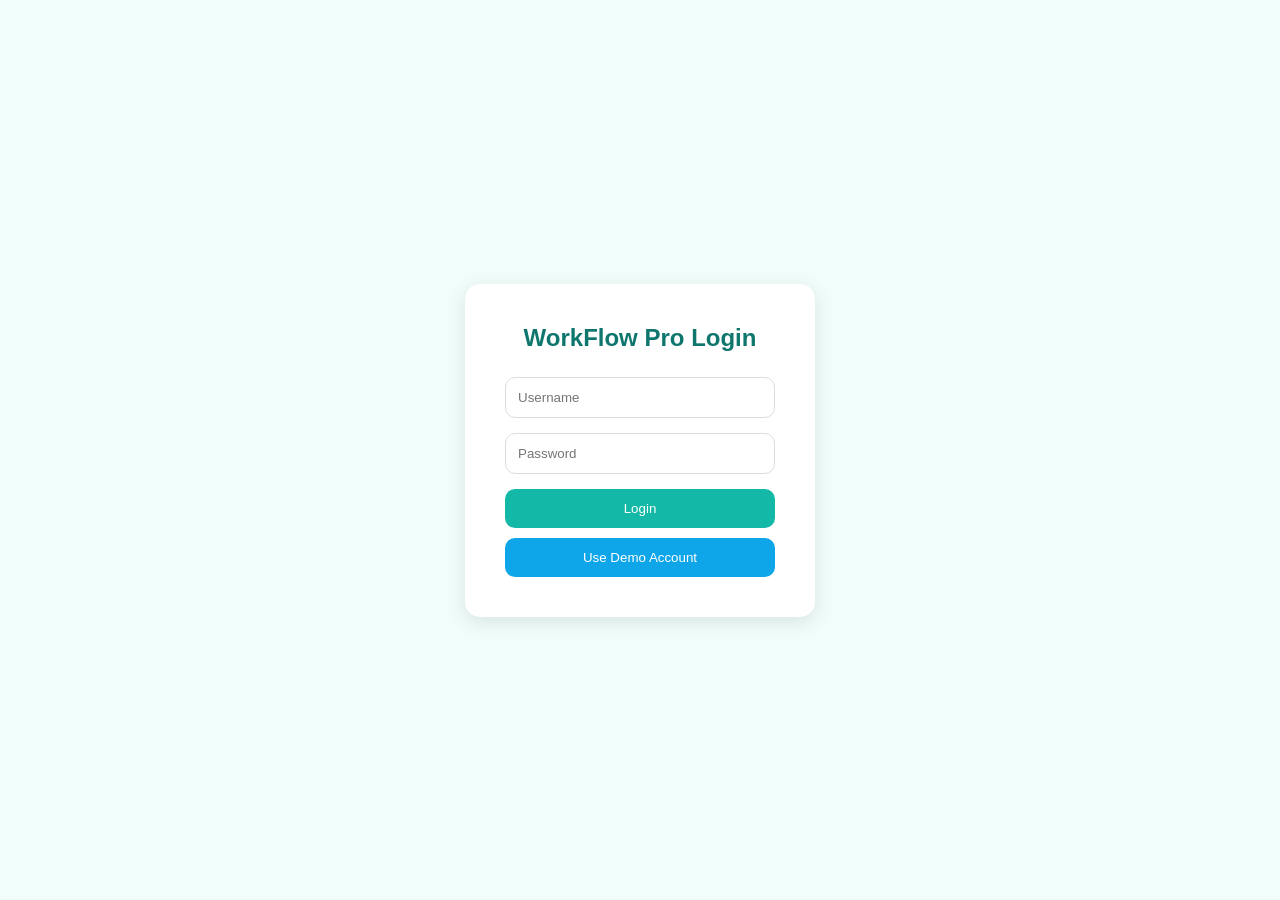
<file: login.html>
<!DOCTYPE html>
<html lang="en">
<head>
    <meta charset="UTF-8">
    <meta name="viewport" content="width=device-width, initial-scale=1.0">
    <title>Login - WorkFlow Pro</title>

    <style>

        *{
            margin:0;
            padding:0;
            box-sizing:border-box;
            font-family:'Segoe UI',sans-serif;
        }

        body{
            height:100vh;
            display:flex;
            justify-content:center;
            align-items:center;
            background:#f0fdfa;
        }

        .login-box{
            background:white;
            padding:40px;
            border-radius:15px;
            width:350px;
            box-shadow:0 5px 20px rgba(0,0,0,.1);
        }

        h2{
            text-align:center;
            color:#0f766e;
            margin-bottom:25px;
        }

        input{
            width:100%;
            padding:12px;
            margin-bottom:15px;
            border:1px solid #ddd;
            border-radius:10px;
        }

        button{
            width:100%;
            padding:12px;
            border:none;
            border-radius:10px;
            background:#14b8a6;
            color:white;
            cursor:pointer;
        }

        button:hover{
            background:#0f766e;
        }
        .demo-btn{
    margin-top:10px;
    background:#0ea5e9;
}

.demo-btn:hover{
    background:#0284c7;
}

    </style>

</head>
<body>

    <div class="login-box">

        <h2>WorkFlow Pro Login</h2>

        <input
        type="text"
        id="username"
        placeholder="Username">

        <input
        type="password"
        id="password"
        placeholder="Password">

        <button onclick="login()">
            Login
        </button>

        <button
        class="demo-btn"
        onclick="fillDemoLogin()">
        Use Demo Account
    </button>

</div>

    </div>

    <script>

        function login(){

            const username =
            document.getElementById("username").value;

            const password =
            document.getElementById("password").value;

            if(
                username === "admin" &&
                password === "admin123"
            ){

                sessionStorage.setItem(
                    "loggedIn",
                    "true"
                );

                window.location.href =
                "index.html";

            }else{

                alert(
                    "Invalid Username or Password"
                );

            }

        }
        function fillDemoLogin(){

    document.getElementById("username").value =
    "admin";

    document.getElementById("password").value =
    "admin123";

}

    </script>

</body>
</html>
</file>
